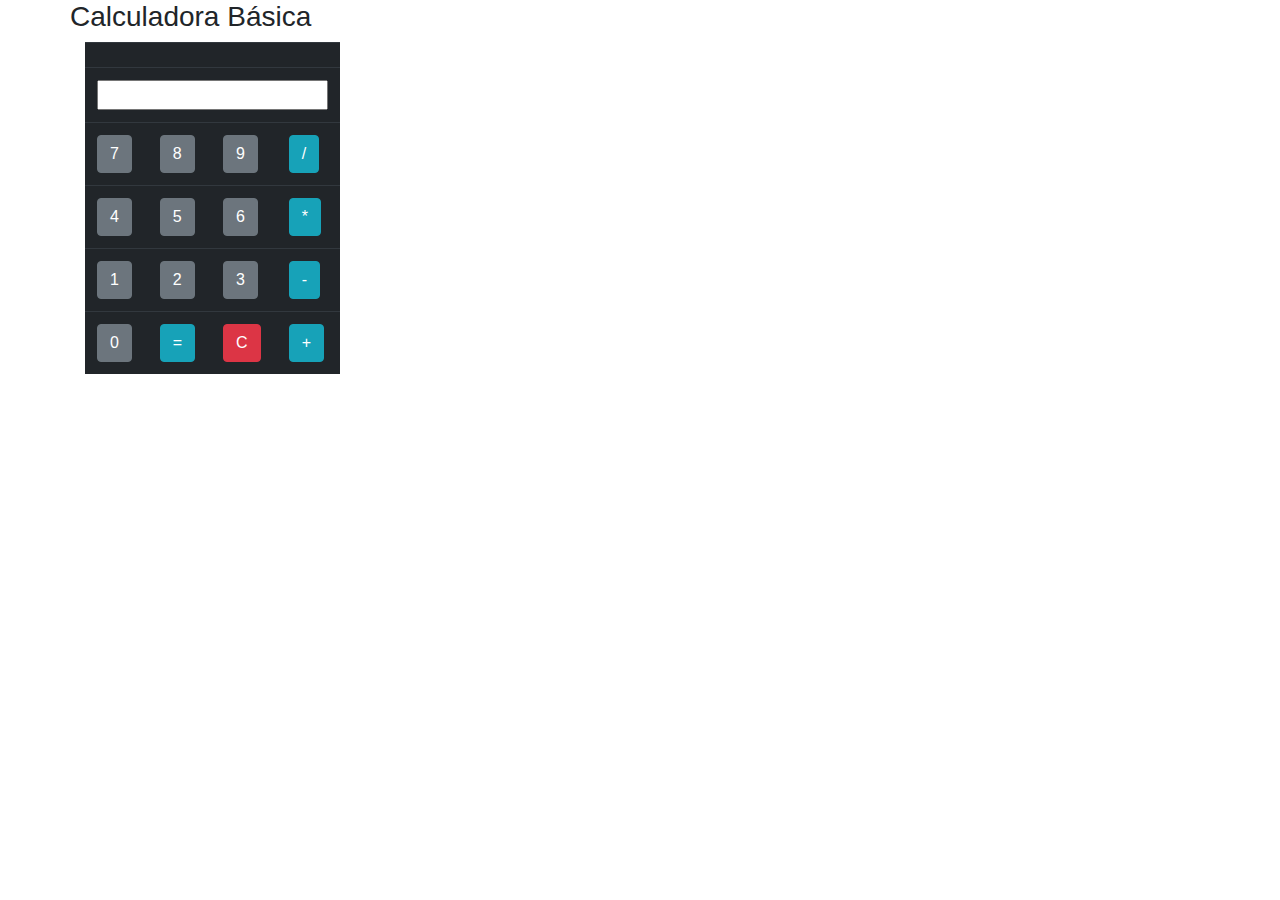
<file: index.html>
<!DOCTYPE html>
<html lang="pt-br">

<head>
    <title>Calculadora</title>
    <meta charset="UTF-8">
    <meta http-equiv="content-type" content="text/html;" />
    <meta http-equiv="X-UA-Compatible" content="IE=edge,chrome=1">
    <meta name="viewport" content="width=device-width, initial-scale=1">
    <!-- BOOTSTRAP -->
    <link rel="stylesheet" href="https://maxcdn.bootstrapcdn.com/bootstrap/4.0.0/css/bootstrap.min.css"
        integrity="sha384-Gn5384xqQ1aoWXA+058RXPxPg6fy4IWvTNh0E263XmFcJlSAwiGgFAW/dAiS6JXm" crossorigin="anonymous">
    <!-- google fonts -->
    <link href="https://fonts.googleapis.com/css?family=Press+Start+2P" rel="stylesheet">
    <link href="https://fonts.googleapis.com/css?family=Lobster" rel="stylesheet">

    <!-- javaScript -->

    <script type="text/javascript" src="index.js"></script>

</head>

<body>
    <style>

    </style>
    <div class="container">
        <div class="row">
            <div class="col-xs-12" id="titulo">
                <h3>Calculadora Básica</h3>
            </div>
        </div>
    </div>
    <div class="container">
        <div class="row align-items-center">
            <div class="col-xs-12 col-sm-6 col-md-3 fundo-mod margem borda">

                <div class="justify-content-center centro">

                    <table class="table table-dark">
                        <tr>

                            <td colspan="4">
                                <div id="historico" onclick="mostrarHora();"></div>
                            </td>
                        </tr>
                        <tr>

                            <td colspan="4"><input type="text" name="visor" id="visor"
                                    class="col-xs-12 col-sm-12 col-md-12" /></td>
                        </tr>
                        <tr>
                            <td><input type="button" id="botao7" value="7" class="btn btn-secondary mesmo-tamanho"
                                    onclick="botao(value);" /></td>
                            <td><input type="button" id="botao8" value="8" class="btn btn-secondary mesmo-tamanho"
                                    onclick="botao(value);" /></td>
                            <td><input type="button" id="botao9" value="9" class="btn btn-secondary mesmo-tamanho"
                                    onclick="botao(value);" /></td>
                            <td><input type="button" id="botao/" value="/" class="btn btn-info mesmo-tamanho"
                                    onclick="btn_divide(value);" /></td>
                        </tr>
                        <tr>
                            <td><input type="button" id="botao4" value="4" class="btn btn-secondary mesmo-tamanho"
                                    onclick="botao(value);" /></td>
                            <td><input type="button" id="botao5" value="5" class="btn btn-secondary mesmo-tamanho"
                                    onclick="botao(value);" /></td>
                            <td><input type="button" id="botao6" value="6" class="btn btn-secondary mesmo-tamanho"
                                    onclick="botao(value);" /></td>
                            <td><input type="button" id="botao*" value="*" class="btn btn-info mesmo-tamanho"
                                    onclick="btn_multiplica(value);" /></td>
                        </tr>
                        <tr>
                            <td><input type="button" id="botao1" value="1" class="btn btn-secondary mesmo-tamanho"
                                    onclick="botao(value);" /></td>
                            <td><input type="button" id="botao2" value="2" class="btn btn-secondary mesmo-tamanho"
                                    onclick="botao(value);" /></td>
                            <td><input type="button" id="botao3" value="3" class="btn btn-secondary mesmo-tamanho"
                                    onclick="botao(value);" /></td>
                            <td><input type="button" id="botao-" value="-" class="btn btn-info mesmo-tamanho"
                                    onclick="btn_subtrai(value);" /></td>
                        </tr>
                        <tr>
                            <td><input type="button" id="botao0" value="0" class="btn btn-secondary mesmo-tamanho"
                                    onclick="botao(value);" /></td>
                            <td><input type="button" id="botao=" value="=" class="btn btn-info mesmo-tamanho"
                                    onclick="btn_igual(value);" /></td>
                            <td><input type="button" id="botaoC" value="C" class="btn btn-danger mesmo-tamanho"
                                    onclick="reset(value);" /></td>
                            <td><input type="button" id="soma" value="+" class="btn btn-info mesmo-tamanho"
                                    onclick="btn_soma(value);" /></td>
                        </tr>
                    </table>
                </div>

            </div>
        </div>
    </div>
</body>

</html>
</file>
